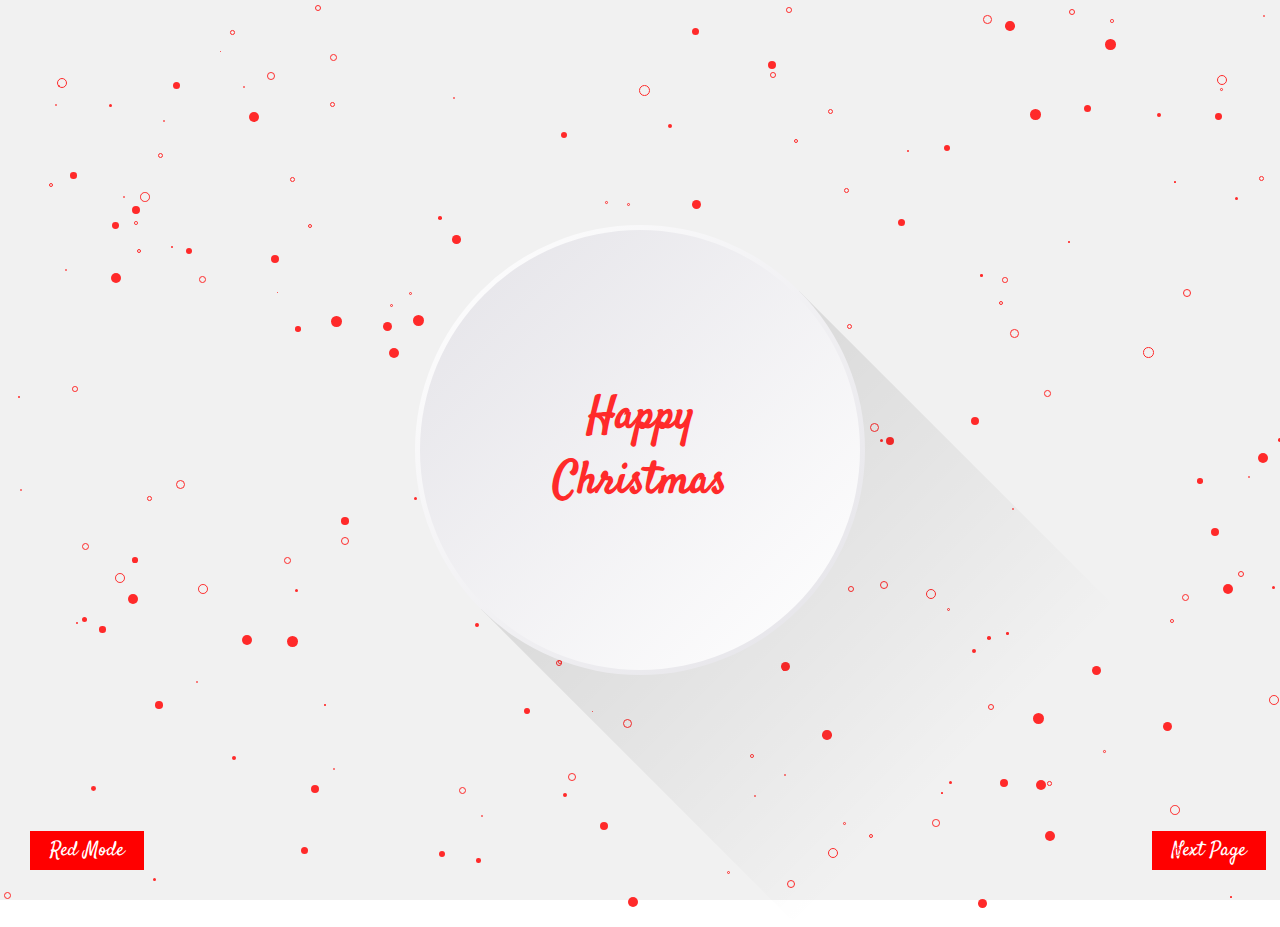
<file: index.html>
<!DOCTYPE html>
<html lang="en">
  <meta charset="UTF-8" />
  <title>Merry Christmas</title>
  <meta name="viewport" content="width=device-width,initial-scale=1" />
  <link rel="stylesheet" href="./styles.css" />
  <style></style>
  <script src=""></script>
  <body>
    <section>
      <div class="box">
        <div class="circle">
          <h1>
            Happy
            <br />
            Christmas
          </h1>
        </div>
      </div>

      <button type="button" class="red-btn">Red Mode</button>
      <a href="scrollTrigger.html"
        ><button type="button" class="red-btn next-btn">Next Page</button></a
      >
    </section>
  </body>

  <script>
    var btn = document.querySelector(".red-btn");

    function bubbles() {
      var count = 200;
      var section = document.querySelector("section");
      var i = 0;
      while (i < count) {
        var bubble = document.createElement("i");
        var x = Math.floor(Math.random() * window.innerWidth);
        var y = Math.floor(Math.random() * window.innerHeight);
        var size = Math.random() * 10;
        bubble.style.left = x + "px";
        bubble.style.top = y + "px";
        bubble.style.width = 1 + size + "px";
        bubble.style.height = 1 + size + "px";

        bubble.style.animationDuration = 5 + size + "s";

        section.appendChild(bubble);
        i++;
      }
    }

    function gotoRedMode() {
      btn.classList.remove("white-btn");
      btn.classList.add("red-btn");
      btn.innerHTML = "Red Mode";

      document.querySelector("section").style.backgroundColor = "#f1f1f1";

      document.querySelectorAll("section i").forEach((dot) => {
        dot.style.backgroundColor = "#ff2a2a";
      });
    }

    function gotoWhiteMode() {
      btn.classList.remove("red-btn");
      btn.classList.add("white-btn");
      btn.innerHTML = "White Mode";

      document.querySelector("section").style.backgroundColor = "#ff2a2a";
      document.querySelectorAll("section i").forEach((dot) => {
        dot.style.backgroundColor = "whitesmoke";
      });
    }

    bubbles();

    btn.addEventListener("click", () => {
      if (btn.classList.contains("red-btn")) {
        gotoWhiteMode();
      } else {
        gotoRedMode();
      }
    });
  </script>
</html>
</file>
<file: styles.css>
@import url("https://fonts.googleapis.com/css2?family=Satisfy&display=swap");

* {
  margin: 0;
  padding: 0;
  box-sizing: border-box;
  font-family: "Satisfy", cursive;
}

body {
  overflow: hidden;
}

section {
  display: flex;
  justify-content: center;
  align-items: center;
  height: 100vh;
  background-color: #f1f1f1;
  transition: all 0.4s;
  /* background-color: #ff2a2a; */
}
section .box {
  width: 450px;
  height: 450px;
  position: relative;
  z-index: 10;
}
section .box::before {
  content: "";
  position: absolute;
  top: 0;
  left: 50%;
  width: 100%;
  height: 100%;
  background: linear-gradient(to right, #000, transparent);
  opacity: 0.1;
  transform: rotate(45deg);
  transform-origin: left;
}

section .box .circle {
  position: relative;
  width: 100%;
  height: 100%;
  background: linear-gradient(135deg, #fff, #e4e3e8);
  display: flex;
  justify-content: center;
  align-items: center;
  border-radius: 50%;
}

section .box .circle::before {
  content: "";
  position: absolute;
  top: 5px;
  left: 5px;
  right: 5px;
  bottom: 5px;
  background: linear-gradient(315deg, #fff, #e4e3e8);
  border-radius: 50%;
}
section .box .circle h1 {
  position: absolute;
  z-index: 10;
  font-size: 45px;
  text-align: center;
  color: #ff2a2a;
}
section i {
  position: absolute;
  animation: animate 5s linear infinite;
  animation-delay: 0ms;
  z-index: 1;
  border-radius: 50%;
  background-color: #ff2a2a;
  /* background-color: whitesmoke; */
}
section i:nth-child(odd) {
  background-color: transparent;
  border: 1px solid #ff2a2a;
  /* border: 1px solid whitesmoke; */
}

@keyframes animate {
  0% {
    transform: translateY(0);
    opacity: 0;
  }
  10% {
    opacity: 1;
  }
  90% {
    opacity: 1;
  }
  100% {
    transform: translateY(-2000%);
    opacity: 1;
  }
}
.red-btn {
  position: absolute;
  left: 30px;
  bottom: 30px;
  padding: 5px 20px;
  font-size: 20px;
  cursor: pointer;
  background-color: red;
  color: white;
  outline: 0;
  border: 0;
}
.red-btn.next-btn {
  left: 90%;
}
.white-btn {
  position: absolute;
  left: 30px;
  bottom: 30px;
  padding: 5px 20px;
  font-size: 20px;
  cursor: pointer;
  background-color: white;
  color: red;
  outline: 0;
  border: 0;
}
</file>
